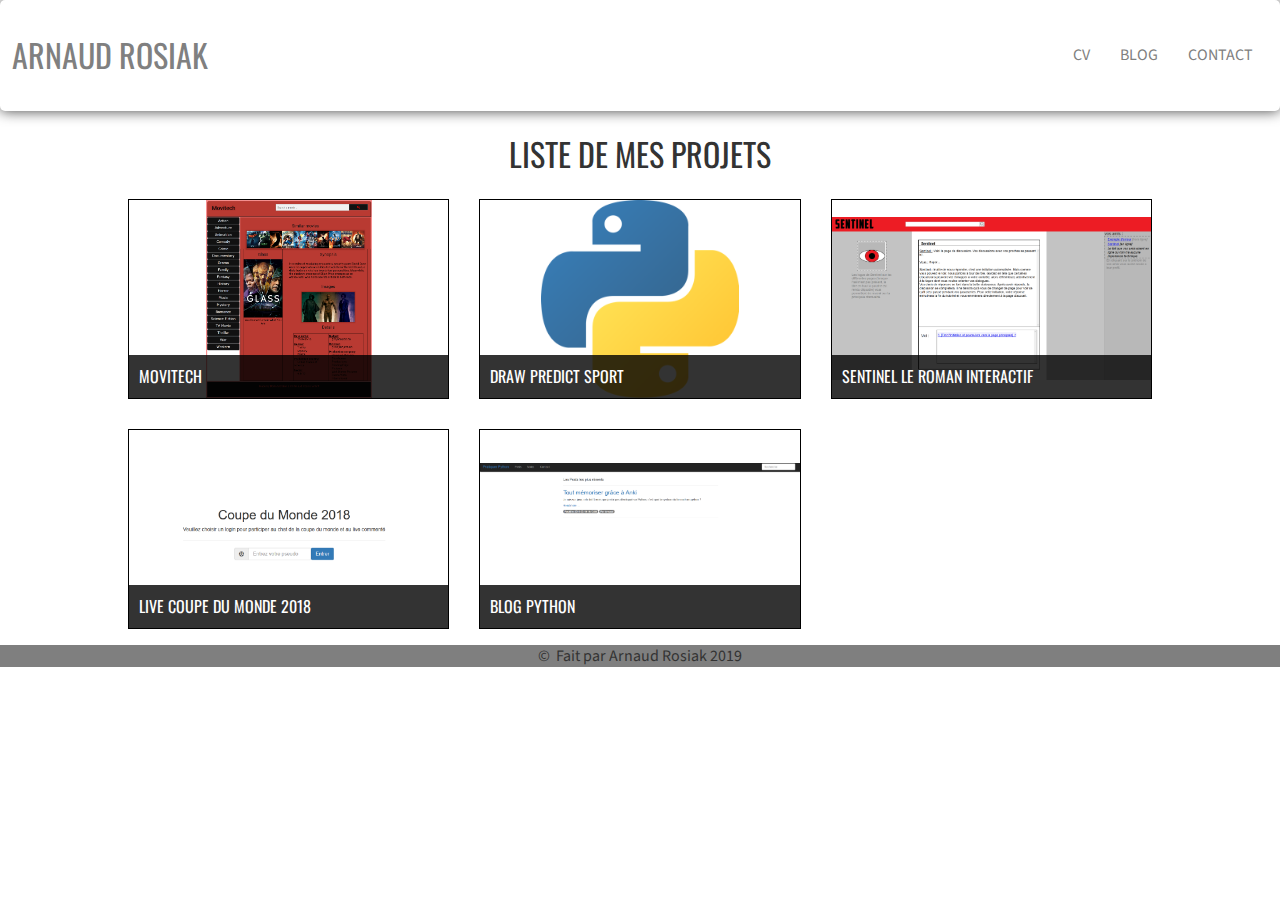
<file: index.html>
<!DOCTYPE html>
<html lang="en">
<head>
    <meta charset="UTF-8">
    <meta name="viewport" content="width=device-width, initial-scale=1.0">
    <meta http-equiv="X-UA-Compatible" content="ie=edge">
    <link rel="stylesheet" type="text/css" href="static/css/style.css">
    <title>Portfolio Arnaud Rosiak</title>

</head>
<body>
    <header class="header">
        <h1 class="header__brand"><a href="index.html" class="brand">Arnaud Rosiak</a></h1>
        <nav class="header__navbar">
            <ul class="header__navbar__list">
                <li class="header__navbar__list__item"><a href="cv.html" class="header__navbar__list__item__link">CV</a></li>
                <li class="header__navbar__list__item"><a href="https://pratiquerpython.fr" class="header__navbar__list__item__link">Blog</a></li>
                <li class="header__navbar__list__item"><a href="https://pratiquerpython.fr/contact" class="header__navbar__list__item__link">Contact</a></li>
            </ul>
        </nav>
    </header>
    <main>
        <h1 class="title_projects">Liste de mes projets</h1>
        <section class="projects">
            <article class="project">
                <a href="movitech.html" class="fill-div"></a>
                <div class="container_img">
                    <img src="static/images/movitech_screenshot.png" alt="Photo projet moovitech" class="project__img">
                </div>
                <h2 class="project_descr"> Movitech </h2>
            </article>

            <article class="project">
                <a href="drawPredictSport.html" class="fill-div"></a>
                <img src="static/images/drawPredictSport_screenshot.png" alt="Photo projet pronostique de matchs nuls" class="project__img">
                <h2 class="project_descr"> Draw Predict Sport </h2>
            </article>

            <article class="project">
                <a href="sentinel.html" class="fill-div"></a>
                <img src="static/images/sentinel_screenshot.png" alt="Photo projet Sentinel" class="project__img">
                <h2 class="project_descr"> Sentinel le roman interactif </h2>
            </article>

            <article class="project">
                <a href="https://github.com/arsiak/live_sport" class="fill-div">
                </a>
                <img src="static/images/liveSport_screenshot.png" alt="Photo projet Coupe du monde 2018" class="project__img">
                <h2 class="project_descr"> Live Coupe du monde 2018 </h2>
            </article>

            <article class="project">
                <a href="https://pratiquerpython.fr" class="fill-div">
                </a>
                <img src="static/images/blog_screenshot.png" alt="Photo Blog python" class="project__img">
                <h2 class="project_descr"> Blog Python </h2>
            </article>
        </section>
    </main>
    <footer>
        <p>&copy&nbsp Fait par Arnaud Rosiak 2019</p>
    </footer>
</body>
</html>
</file>
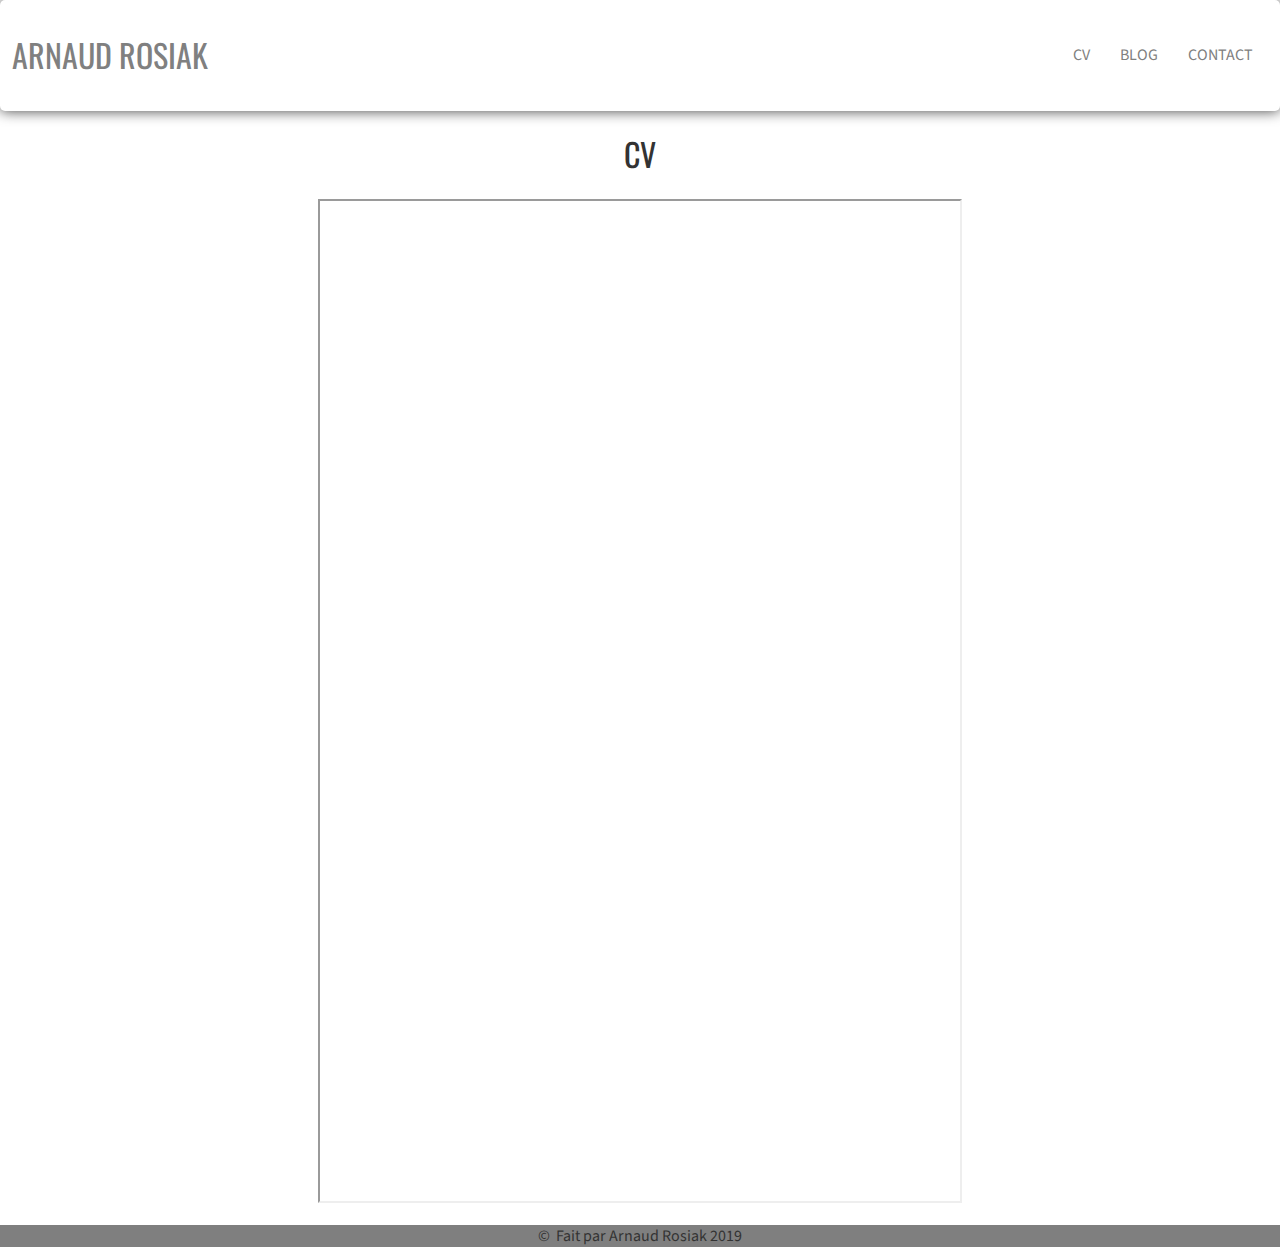
<file: cv.html>
<!DOCTYPE html>
<html lang="en">
<head>
    <meta charset="UTF-8">
    <meta name="viewport" content="width=device-width, initial-scale=1.0">
    <meta http-equiv="X-UA-Compatible" content="ie=edge">
    <link rel="stylesheet" type="text/css" href="static/css/style.css">
    <title>Portfolio Arnaud Rosiak</title>

</head>
<body>
    <header class="header">
        <h1 class="header__brand"> <a href="index.html" class="brand"> Arnaud Rosiak</a> </h1>
        <nav class="header__navbar">
            <ul class="header__navbar__list">
                <li class="header__navbar__list__item"><a href="cv.html" class="header__navbar__list__item__link">CV</a></li>
                <li class="header__navbar__list__item"><a href="https://pratiquerpython.fr" class="header__navbar__list__item__link">Blog</a></li>
                <li class="header__navbar__list__item"><a href="https://pratiquerpython.fr/contact" class="header__navbar__list__item__link">Contact</a></li>
            </ul>
        </nav>
    </header>
    <main>
        <h1 class="title_projects">CV</h1>
        <div class="cv_zone">
        <iframe src="static/images/CV1.pdf"></iframe>
        </div>
    </main>
    <footer>
        <p>&copy&nbsp Fait par Arnaud Rosiak 2019</p>
    </footer>
</body>
</html>
</file>
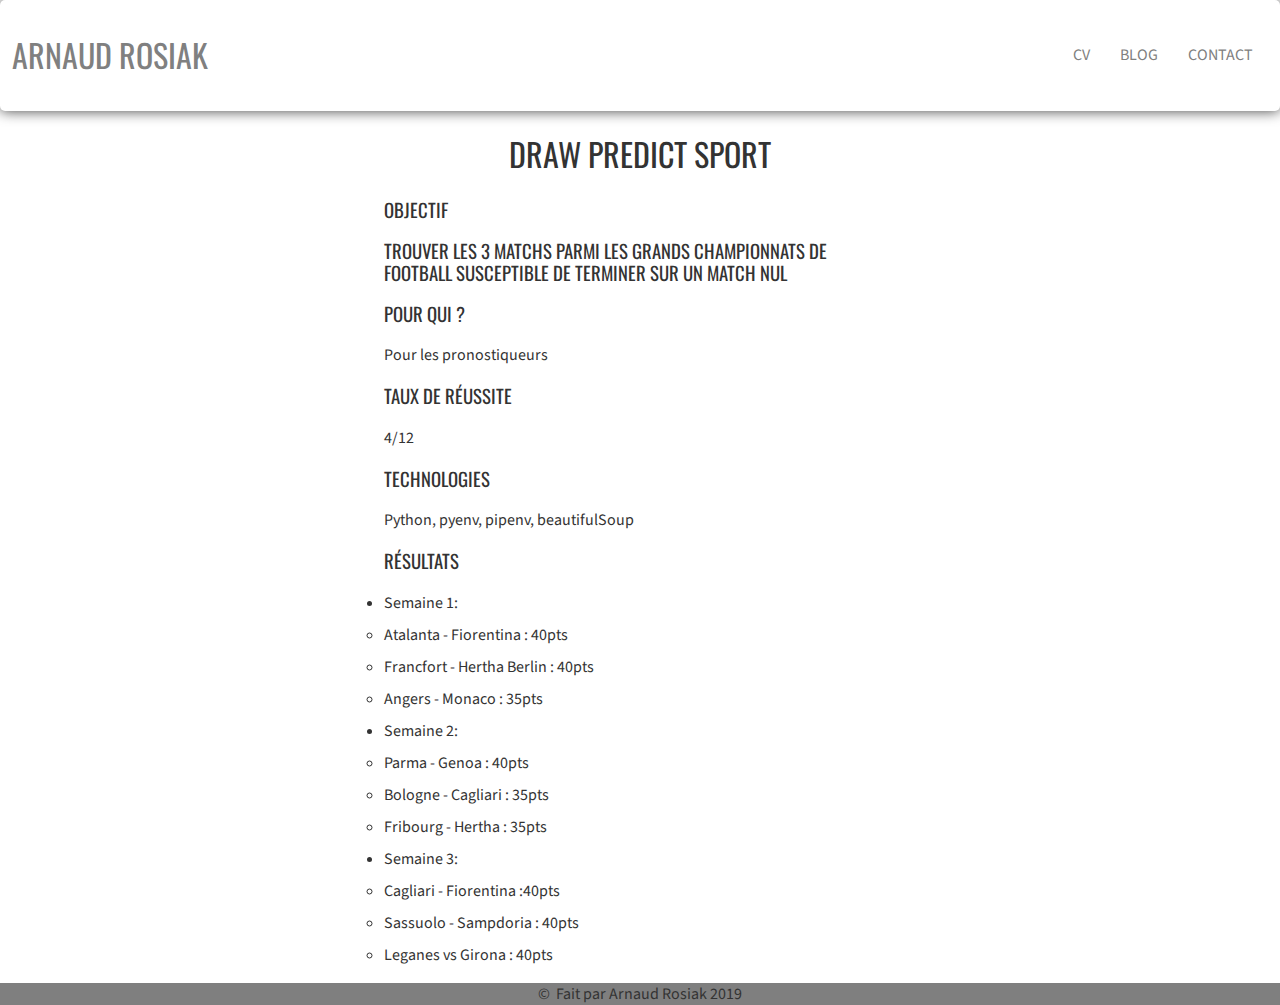
<file: drawPredictSport.html>
<!DOCTYPE html>
<html lang="en">
<head>
    <meta charset="UTF-8">
    <meta name="viewport" content="width=device-width, initial-scale=1.0">
    <meta http-equiv="X-UA-Compatible" content="ie=edge">
    <link rel="stylesheet" type="text/css" href="static/css/style.css">
    <title>Portfolio Arnaud Rosiak</title>

</head>
<body>
    <header class="header">
        <h1 class="header__brand"><a href="index.html" class="brand">Arnaud Rosiak</a></h1>
        <nav class="header__navbar">
            <ul class="header__navbar__list">
                <li class="header__navbar__list__item"><a href="cv.html" class="header__navbar__list__item__link">CV</a></li>
                <li class="header__navbar__list__item"><a href="https://pratiquerpython.fr" class="header__navbar__list__item__link">Blog</a></li>
                <li class="header__navbar__list__item"><a href="https://pratiquerpython.fr/contact" class="header__navbar__list__item__link">Contact</a></li>
            </ul>
        </nav>
    </header>
    <main class="container-descr-project">
        <h1 class="title_projects">Draw Predict Sport</h1>
        <h3>Objectif<h3>
        <p>Trouver les 3 matchs parmi les grands championnats de football susceptible de terminer sur un match nul</p>

        <h3>Pour qui ?</h3>
        <p>Pour les pronostiqueurs</p>

        <h3>Taux de réussite</h3>
        <p>4/12</p>

        <h3>Technologies</h3>
        <p>Python, pyenv, pipenv, beautifulSoup</p>

        <h3>Résultats</h3>
        <ul>
            <li>Semaine 1: <ul>
                <li>Atalanta - Fiorentina : 40pts</li>
                <li>Francfort - Hertha Berlin : 40pts </li>
                <li>Angers - Monaco : 35pts </li>
            </ul></li><li>Semaine 2: <ul>
                <li>Parma - Genoa : 40pts</li>
                <li>Bologne - Cagliari : 35pts</li>
                <li>Fribourg - Hertha : 35pts</li>
            </ul>
            </li>
            <li>Semaine 3: <ul>
                <li>Cagliari - Fiorentina :40pts</li>
                <li>Sassuolo - Sampdoria : 40pts</li>
                <li>Leganes vs Girona : 40pts </li>
            </ul>
            </li>
        </ul>
    </main>
    <footer>
        <p>&copy&nbsp Fait par Arnaud Rosiak 2019</p>
    </footer>
</html>
</file>
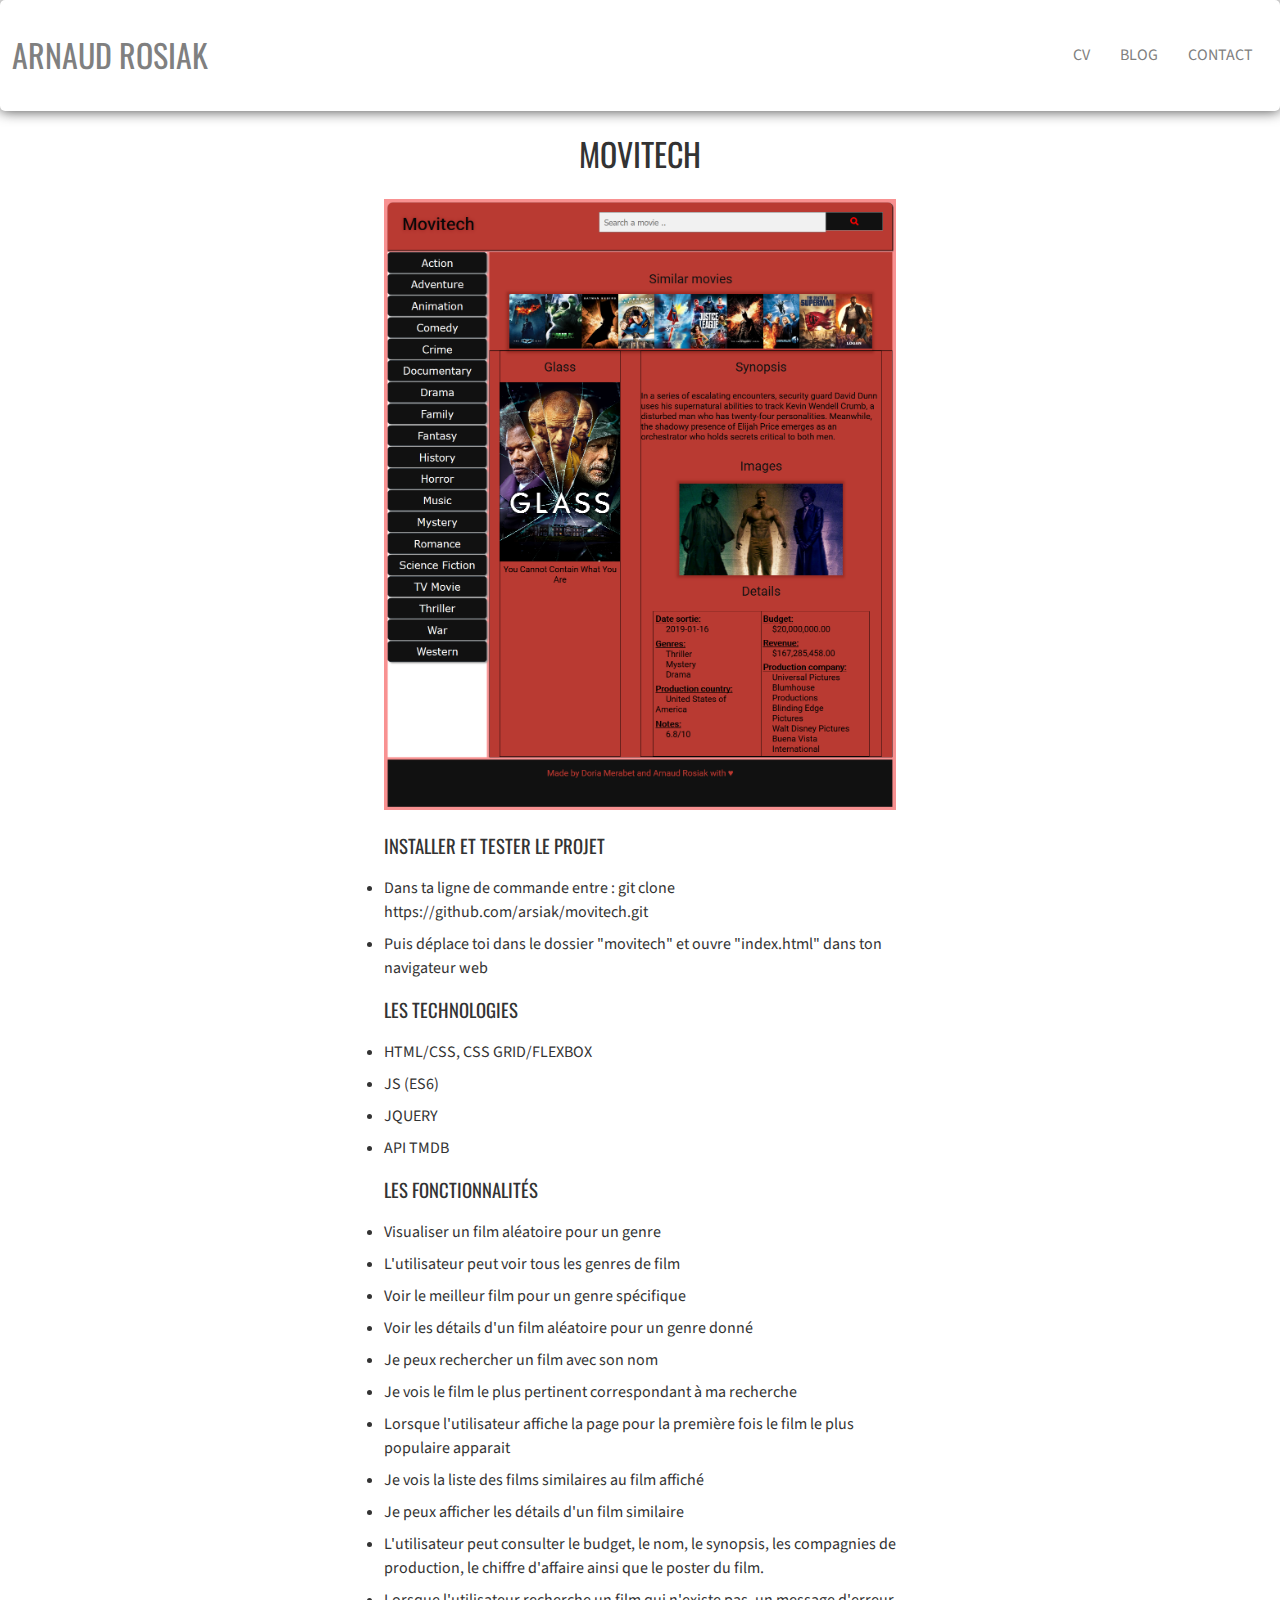
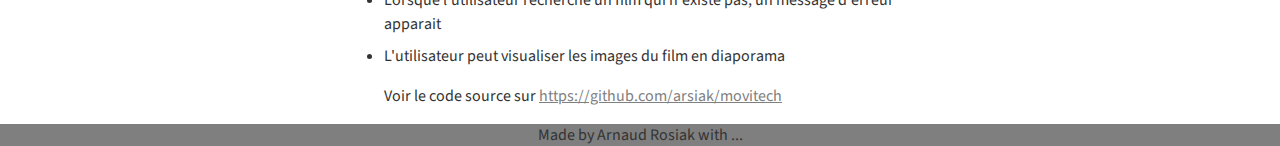
<file: movitech.html>
<!DOCTYPE html>
<html lang="en">
<head>
    <meta charset="UTF-8">
    <meta name="viewport" content="width=device-width, initial-scale=1.0">
    <meta http-equiv="X-UA-Compatible" content="ie=edge">
    <link rel="stylesheet" type="text/css" href="static/css/style.css">
    <title>Portfolio Arnaud Rosiak</title>

</head>
<body>
    <header class="header">
        <h1 class="header__brand"><a href="index.html" class="brand">Arnaud Rosiak</a></h1>
        <nav class="header__navbar">
            <ul class="header__navbar__list">
                <li class="header__navbar__list__item"><a href="" class="header__navbar__list__item__link">CV</a></li>
                <li class="header__navbar__list__item"><a href="https://pratiquerpython.fr" class="header__navbar__list__item__link">Blog</a></li>
                <li class="header__navbar__list__item"><a href="https://pratiquerpython.fr/contact" class="header__navbar__list__item__link">Contact</a></li>
            </ul>
        </nav>
    </header>
    <main class="container-descr-project">
        <h1 class="title_projects">MoviTech</h1>
        <div class="container-movitech-img">
            <img class="img-movitech" src="static/images/movitech_screenshot.png"/>
        </div>
        <h3> Installer et tester le projet </h3>
        <ul>
            <li>Dans ta ligne de commande entre : git clone https://github.com/arsiak/movitech.git</li>
            <li>Puis déplace toi dans le dossier "movitech" et ouvre "index.html" dans ton navigateur web</li>
        </ul>
        <div>
            <h3>Les technologies</h3>
        <ul>
            <li>HTML/CSS, CSS GRID/FLEXBOX</li>
            <li>JS (ES6)</li>
            <li>JQUERY</li>
            <li>API TMDB</li>
        </ul>
        </div>
        <div>
            <h3>Les fonctionnalités</h3>
        <ul>
            <li>Visualiser un film aléatoire pour un genre</li>
            <li>L'utilisateur peut voir tous les genres de film</li>
            <li>Voir le meilleur film pour un genre spécifique</li>
            <li>Voir les détails d'un film aléatoire pour un genre donné</li>
            <li>Je peux rechercher un film avec son nom</li>
            <li>Je vois le film le plus pertinent correspondant à ma recherche</li>
            <li>Lorsque l'utilisateur affiche la page pour la première fois le film le plus populaire apparait</li>
            <li>Je vois la liste des films similaires au film affiché</li>
            <li>Je peux afficher les détails d'un film similaire</li>
            <li>L'utilisateur peut consulter le budget, le nom, le synopsis, les compagnies de production, le chiffre d'affaire ainsi que le poster du film.</li>
            <li>Lorsque l'utilisateur recherche un film qui n'existe pas, un message d'erreur apparait</li>
            <li>L'utilisateur peut visualiser les images du film en diaporama</li>
        </ul>
    </div>
    <div>
        <p>Voir le code source sur <a href="https://github.com/arsiak/movitech"> https://github.com/arsiak/movitech </a> </p>
    </div>
    </main>
    <footer>
        <p>Made by Arnaud Rosiak with ...</p>
    </footer>
</body>
</html>
</file>
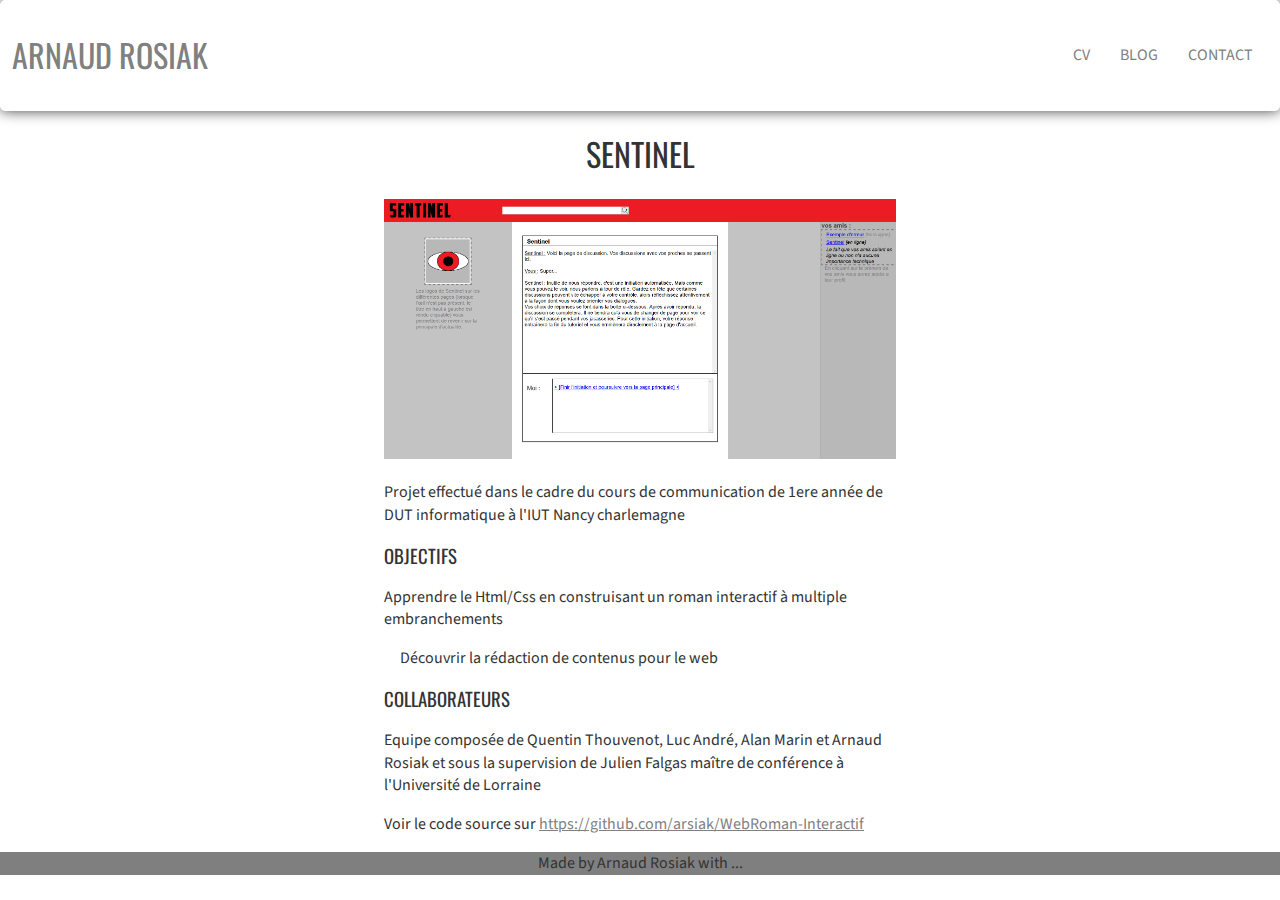
<file: sentinel.html>
<!DOCTYPE html>
<html lang="en">
<head>
    <meta charset="UTF-8">
    <meta name="viewport" content="width=device-width, initial-scale=1.0">
    <meta http-equiv="X-UA-Compatible" content="ie=edge">
    <link rel="stylesheet" type="text/css" href="static/css/style.css">
    <title>Portfolio Arnaud Rosiak</title>

</head>
<body>
    <header class="header">
        <h1 class="header__brand"><a href="index.html" class="brand">Arnaud Rosiak</a></h1>
        <nav class="header__navbar">
            <ul class="header__navbar__list">
                <li class="header__navbar__list__item"><a href="" class="header__navbar__list__item__link">CV</a></li>
                <li class="header__navbar__list__item"><a href="https://pratiquerpython.fr" class="header__navbar__list__item__link">Blog</a></li>
                <li class="header__navbar__list__item"><a href="https://pratiquerpython.fr/contact" class="header__navbar__list__item__link">Contact</a></li>
            </ul>
        </nav>
    </header>
    <main class="container-descr-project">
        <h1 class="title_projects">Sentinel</h1>
        <div class="container-movitech-img">
            <img class="img-movitech" src="static/images/sentinel_screenshot.png"/>
        </div>
        <div>
            <p>Projet effectué dans le cadre du cours de communication de 1ere année de DUT informatique à l'IUT Nancy charlemagne</p>
            <h3>Objectifs</h3>
            <p>Apprendre le Html/Css en construisant un roman interactif à multiple embranchements </p>
            <p>Découvrir la rédaction de contenus pour le web </p>
            <h3>Collaborateurs</h3>
            <p>Equipe composée de Quentin Thouvenot, Luc André, Alan Marin et Arnaud Rosiak et sous la supervision de Julien Falgas maître de conférence à l'Université de Lorraine </p>
        </div>
        <div>
            <p>Voir le code source sur <a href="https://github.com/arsiak/WebRoman-Interactif"> https://github.com/arsiak/WebRoman-Interactif </a> </p>
        </div>
    </main>
    <footer>
        <p>Made by Arnaud Rosiak with ...</p>
    </footer>
</body>
</html>
</file>
<file: static/css/style.css>
@import url("https://fonts.googleapis.com/css?family=Source+Sans+Pro");
@import url("https://fonts.googleapis.com/css?family=Oswald");
ol, ul {
  line-height: 1.5em;
  padding-left: 0;
  list-style-position: outside;
  margin: 0;
  padding: 0;
}

li li {
  margin-right: 1em;
}

li {
  margin: 0.5em 0;
}

.list-default {
  list-style-type: circle;
}

.list-square {
  list-style-type: square;
}

.list {
  list-style-type: none;
  margin: 0;
  padding: 0;
}

html {
  font-size: 0.625em;
  font-size: calc(1em * .625);
}

body {
  font-family: "Source Sans Pro";
  font-size: 1.6rem;
  font-weight: 400;
  font-kerning: normal;
  text-align: left;
  color: #333;
  line-height: 1.4em;
}
@media (max-width: 900px) {
  body {
    font-size: 2rem;
  }
}

h1 {
  font-size: 2em;
  line-height: 1.4em;
}

h2 {
  font-size: 1.6em;
  line-height: 1.4em;
}

h1, h2, h3 {
  font-family: "Oswald";
  text-transform: uppercase;
  font-weight: 400;
}

p + p {
  text-indent: 1em;
}

.uppercase {
  letter-spacing: 0.1em;
}

small {
  font-weight: lighter;
  font-size: 0.6em;
  color: #888;
}

.small {
  font-weight: lighter;
  font-size: 0.6em;
  color: #888;
}

article p:first-of-type:first-letter {
  font-size: 4.65em;
  padding: 0 0.1em 0 0;
  margin: 0;
  float: left;
  line-height: 0.9;
}

.left {
  text-align: left;
}

.justify {
  text-align: justify;
}

.right {
  text-align: right;
}

.center {
  text-align: center;
}

.uppercase {
  text-transform: uppercase;
}

.lowercase {
  text-transform: lowercase;
}

mark {
  background-color: yellow;
  color: black;
}

ins {
  text-decoration: underline;
}

del {
  text-decoration: line-through;
}

u {
  text-decoration: underline;
}

strong {
  font-weight: bold;
}

em {
  font-style: italic;
}

a {
  line-height: 1.5em;
}

blockquote {
  line-height: 1.5em;
}

pre, code {
  line-height: 1.5em;
}

small {
  line-height: 1.5em;
}

a {
  color: grey;
}

.header {
  display: flex;
  padding: 6px 12px;
  align-items: center;
  list-style: none;
  flex-direction: row;
  justify-content: space-between;
  -webkit-box-shadow: 0px 0px 14px 0px rgba(0, 0, 0, 0.75);
  -moz-box-shadow: 0px 0px 14px 0px rgba(0, 0, 0, 0.75);
  box-shadow: 0px 0px 14px 0px rgba(0, 0, 0, 0.75);
  -webkit-border-radius: 5px;
  -moz-border-radius: 5px;
  border-radius: 5px;
}
@media (max-width: 599px) {
  .header {
    flex-direction: column;
  }
}
.header__brand {
  padding: 4px 0;
}
.header__navbar__list {
  display: flex;
  flex: 1;
  justify-content: flex-end;
  padding: 0;
  list-style: none;
  text-decoration: none;
  flex-direction: row;
}
@media (max-width: 599px) {
  .header__navbar__list {
    flex-direction: column;
    justify-content: space-around;
  }
}
.header__navbar__list__item {
  text-align: center;
}
.header__navbar__list__item__link {
  text-decoration: none;
  text-transform: uppercase;
  padding: 10px 15px;
}

.projects {
  display: grid;
  grid-template-columns: repeat(auto-fill, minmax(300px, 1fr));
  grid-gap: 30px;
  width: 80%;
  margin: auto;
  grid-auto-rows: minmax(200px, auto);
}

footer {
  text-align: center;
  background: rgba(0, 0, 0, 0.5);
  width: 100%;
}

html, body {
  height: 100%;
  margin: 0;
}

.container-descr-project {
  width: 40%;
  margin: auto;
}
@media (max-width: 599px) {
  .container-descr-project {
    width: 80%;
  }
}

.project {
  border: 1px solid black;
  position: relative;
}
.project__img {
  max-width: 100%;
  max-height: 100%;
  height: auto;
  margin: auto;
  position: absolute;
  top: 0;
  bottom: 0;
  left: 0;
  right: 0;
}
.project:hover {
  box-shadow: 0 10px 20px rgba(0, 0, 0, 0.8);
  transition: box-shadow 0.3s ease-in-out;
}

.title_projects {
  text-align: center;
}

.project_descr {
  position: absolute;
  bottom: 0;
  padding: 10px;
  background-color: rgba(0, 0, 0, 0.8);
  color: white;
  font-size: 1.6rem;
  margin: 0;
  width: 100%;
  box-sizing: border-box;
  justify-content: flex-start;
}

.fill-div {
  display: block;
  position: absolute;
  top: 0;
  left: 0;
  width: 100%;
  height: 100%;
  text-decoration: none;
  z-index: 10;
  opacity: 0;
}

iframe {
  width: 50%;
  height: 1000px;
}
@media (max-width: 1200px) {
  iframe {
    height: 700px;
  }
}
@media (max-width: 900px) {
  iframe {
    height: 600px;
  }
}
@media (max-width: 599px) {
  iframe {
    height: 400px;
  }
}

.cv_zone {
  width: 100%;
  margin: auto;
  text-align: center;
}

.container-movitech-img .img-movitech {
  max-width: 100%;
  height: auto;
}

.brand {
  text-decoration: none;
}

/*# sourceMappingURL=style.css.map */
</file>
